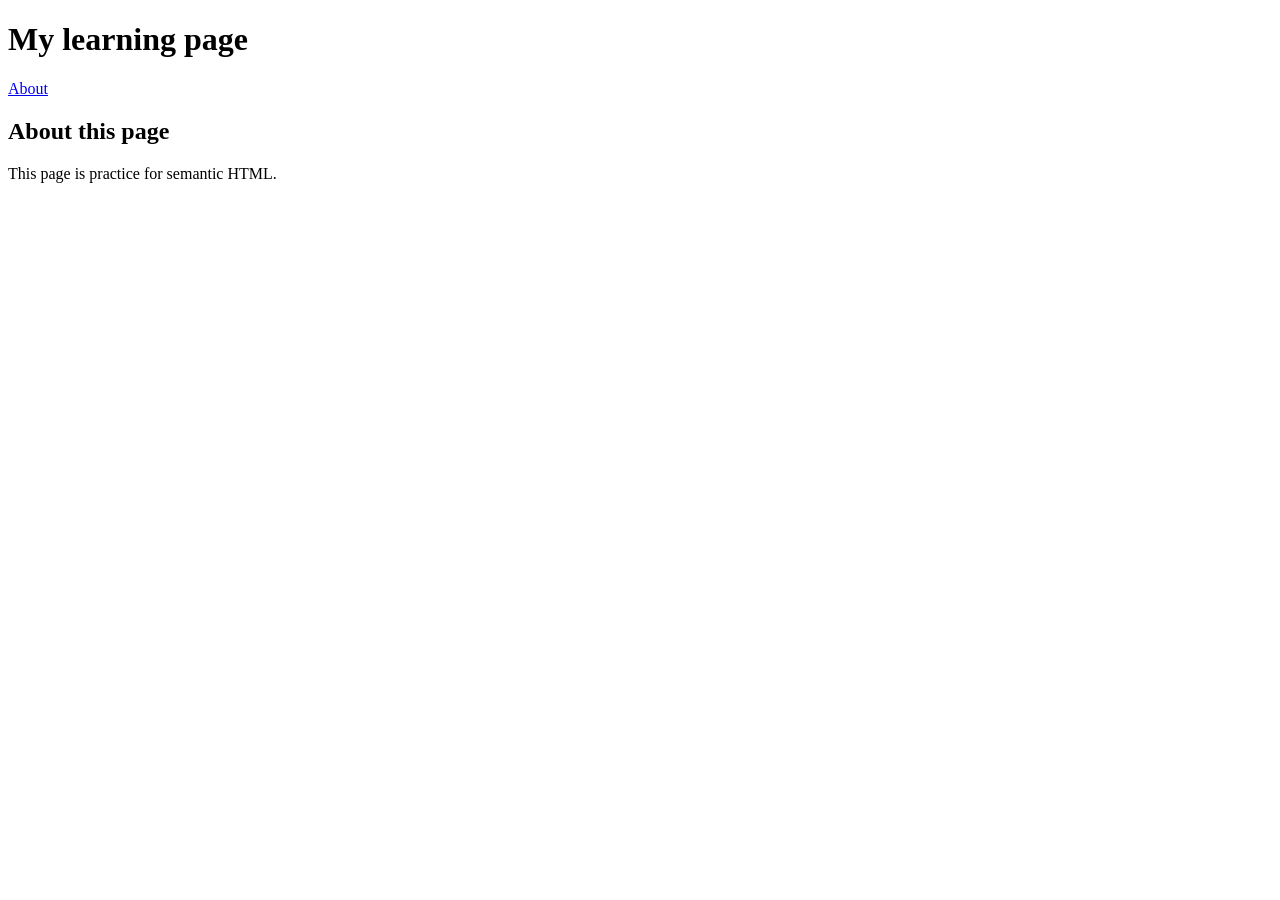
<file: Web Development Foundations/02-fundamentals-of-html/practice.html>
<!doctype html>
<html lang="en">
  <head>
    <meta charset="utf-8">
    <meta name="viewport" content="width=device-width, initial-scale=1">
    <title>HTML Foundations Practice</title>
  </head>
  <body>
    <header>
      <h1>My learning page</h1>
      <nav aria-label="Main navigation">
        <a href="#about">About</a>
      </nav>
    </header>

    <main>
      <section id="about">
        <h2>About this page</h2>
        <p>This page is practice for semantic HTML.</p>
      </section>
    </main>
  </body>
</html>
</file>
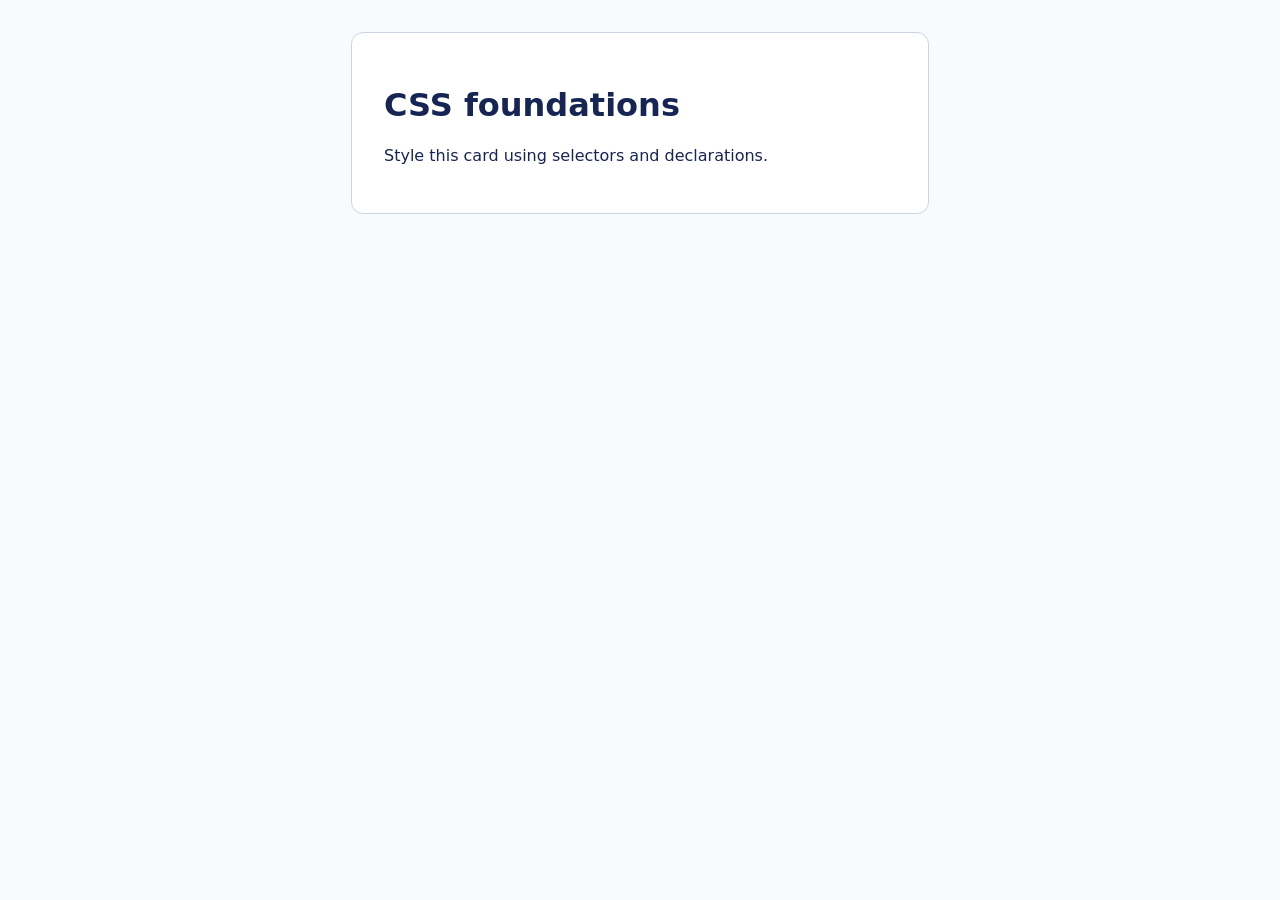
<file: Web Development Foundations/03-fundamentals-of-css/practice.html>
<!doctype html>
<html lang="en">
  <head>
    <meta charset="utf-8">
    <meta name="viewport" content="width=device-width, initial-scale=1">
    <title>CSS Foundations Practice</title>
    <link rel="stylesheet" href="styles.css">
  </head>
  <body>
    <main class="card">
      <h1>CSS foundations</h1>
      <p>Style this card using selectors and declarations.</p>
    </main>
  </body>
</html>
</file>
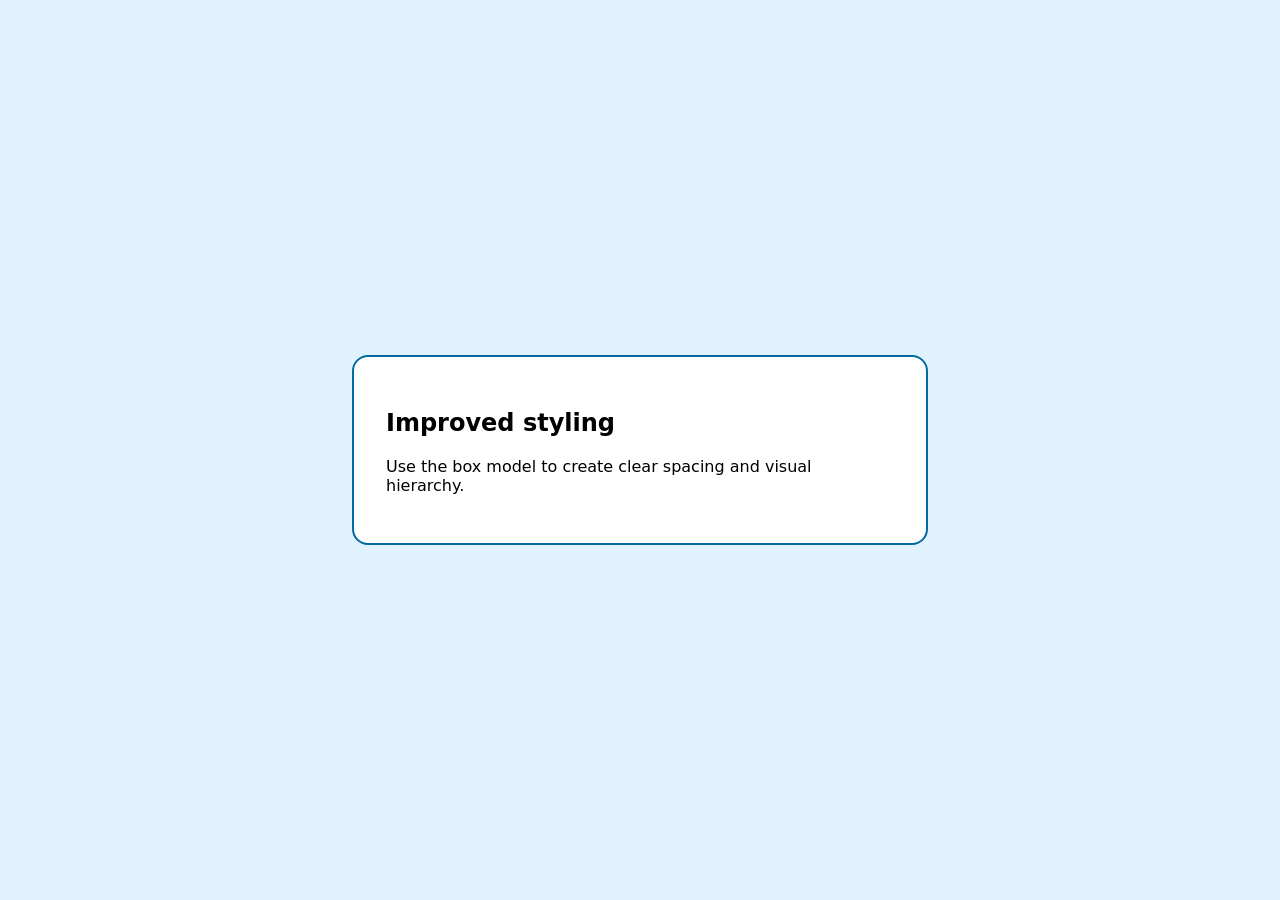
<file: Web Development Foundations/06-improved-styling-with-css/practice.html>
<!doctype html>
<html lang="en">
  <head>
    <meta charset="utf-8">
    <meta name="viewport" content="width=device-width, initial-scale=1">
    <title>Improved CSS Styling Practice</title>
    <link rel="stylesheet" href="styles.css">
  </head>
  <body>
    <main class="layout">
      <article class="card">
        <h1>Improved styling</h1>
        <p>Use the box model to create clear spacing and visual hierarchy.</p>
      </article>
    </main>
  </body>
</html>
</file>
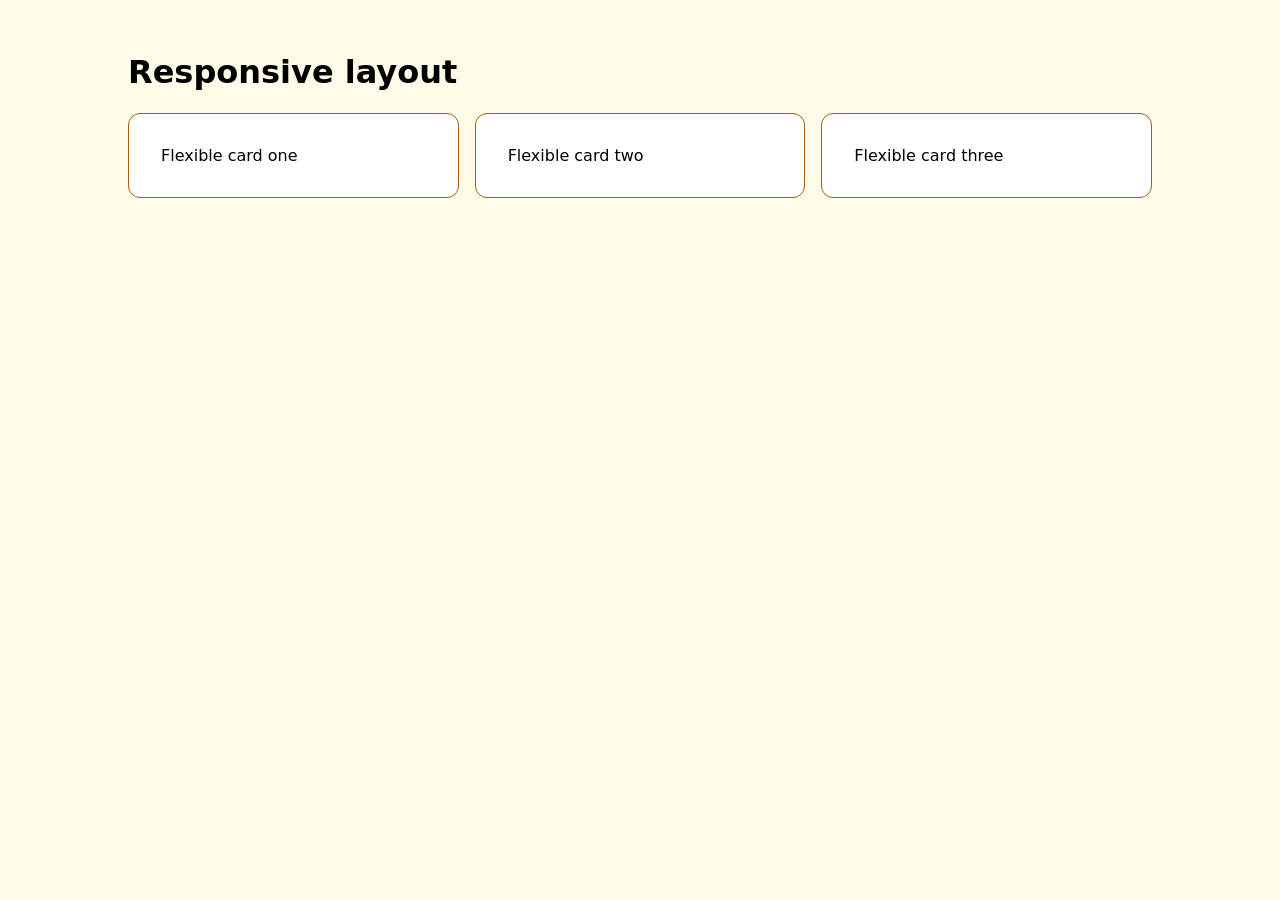
<file: Web Development Foundations/07-making-a-website-responsive/practice.html>
<!doctype html>
<html lang="en">
  <head>
    <meta charset="utf-8">
    <meta name="viewport" content="width=device-width, initial-scale=1">
    <title>Responsive Website Practice</title>
    <link rel="stylesheet" href="responsive.css">
  </head>
  <body>
    <main class="page">
      <h1>Responsive layout</h1>
      <div class="cards">
        <article>Flexible card one</article>
        <article>Flexible card two</article>
        <article>Flexible card three</article>
      </div>
    </main>
  </body>
</html>
</file>
<file: Web Development Foundations/03-fundamentals-of-css/styles.css>
:root {
  font-family: system-ui, sans-serif;
  color: #172554;
  background: #f8fafc;
}

body {
  margin: 0;
  padding: 2rem;
}

.card {
  max-width: 32rem;
  margin: 0 auto;
  padding: 2rem;
  border: 1px solid #cbd5e1;
  border-radius: 0.75rem;
  background: white;
}
</file>
<file: Web Development Foundations/06-improved-styling-with-css/styles.css>
* {
  box-sizing: border-box;
}

body {
  margin: 0;
  font-family: system-ui, sans-serif;
  background: #e0f2fe;
}

.layout {
  min-height: 100vh;
  display: grid;
  place-items: center;
  padding: 1rem;
}

.card {
  width: min(100%, 36rem);
  padding: 2rem;
  border: 2px solid #0369a1;
  border-radius: 1rem;
  background: #fff;
}
</file>
<file: Web Development Foundations/07-making-a-website-responsive/responsive.css>
* {
  box-sizing: border-box;
}

body {
  margin: 0;
  font-family: system-ui, sans-serif;
  background: #fefce8;
}

.page {
  width: min(100% - 2rem, 64rem);
  margin: 0 auto;
  padding: 2rem 0;
}

.cards {
  display: grid;
  gap: 1rem;
  grid-template-columns: 1fr;
}

.cards article {
  padding: 2rem;
  border: 1px solid #a16207;
  border-radius: 0.75rem;
  background: white;
}

@media (min-width: 48rem) {
  .cards {
    grid-template-columns: repeat(3, 1fr);
  }
}
</file>
